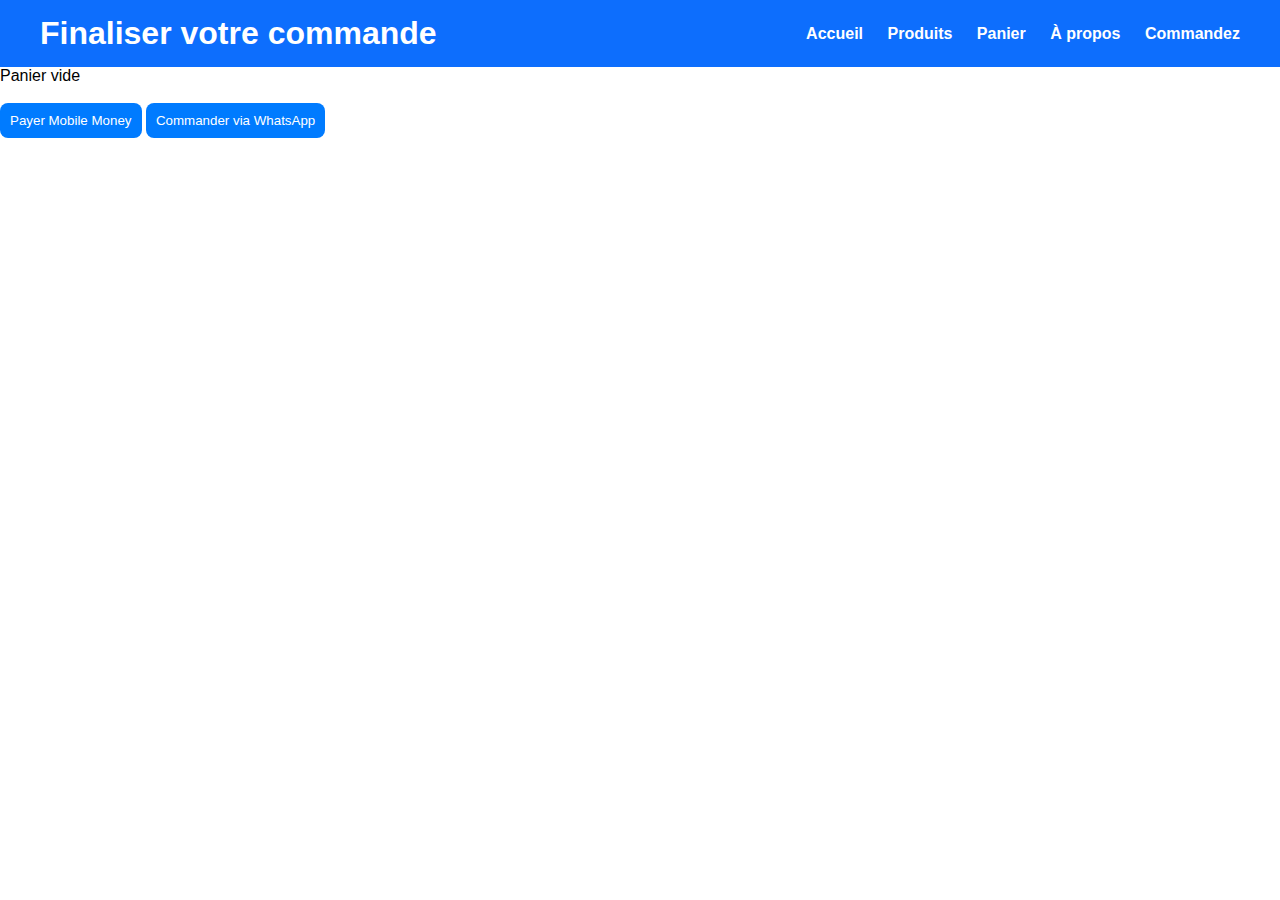
<file: commande.html>
<!DOCTYPE html>
<html>
<head>
    <title>Commande</title>
    <link rel="stylesheet" href="style.css">
</head>
<body onload="afficherResume()">
<header>
<h1>Finaliser votre commande</h1>
     <nav>
        <a href="index.html">Accueil</a>
        <a href="produits.html">Produits</a>
        <a href="panier.html">Panier</a>
        <a href="apropos.html">À propos</a>
        <a href="commande.html">Commandez</a>
    </nav>
</header>

<div id="resumeCommande"></div>

<br>

<button onclick="payer()">Payer Mobile Money</button>
<button onclick="envoyerWhatsApp()">Commander via WhatsApp</button>

<script src="script.js"></script>

<script>
function afficherResume(){
    let panier = JSON.parse(localStorage.getItem("panier")) || [];
    let container = document.getElementById("resumeCommande");

    if(panier.length === 0){
        container.innerHTML = "Panier vide";
        return;
    }

    let total = 0;
    container.innerHTML = "";

    panier.forEach(p=>{
        total += p.prix;
        container.innerHTML += `<p>${p.nom} - $${p.prix}</p>`;
    });

    container.innerHTML += `<h2>Total : $${total}</h2>`;
}

function payer(){
    window.open("https://pay.flutterwave.com/link/TONLIEN", "_blank");
}

function envoyerWhatsApp(){
    let panier = JSON.parse(localStorage.getItem("panier")) || [];
    let message = "Nouvelle commande:%0A";
    let total = 0;

    panier.forEach(p=>{
        message += p.nom + " - $" + p.prix + "%0A";
        total += p.prix;
    });

    message += "Total: $" + total;

    window.open("https://wa.me/243XXXXXXXXX?text=" + message, "_blank");
}
</script>

</body>
</html>
</file>
<file: style.css>
*{
    margin:0;
    padding:0;
    box-sizing:border-box;
    font-family: Arial, Helvetica, sans-serif;
}

body {
    margin: 0;
    padding: 0;
}

.accueil {
    height: 100vh;
    background-image: url("ecomme.jpg");
    background-size: cover;
    background-position: center;
    animation: zoomMove 20s infinite alternate ease-in-out;
}

@keyframes zoomMove {
    0% {
        background-size: 100%;
        background-position: center;
    }
    100% {
        background-size: 115%;
        background-position: top;
    }
}




header{
    background:#0d6efd;
    color:white;
    padding:15px 40px;
    display:flex;
    justify-content:space-between;
    align-items:center;
}

header h1{
    animation: slideDown 1s ease;
}

nav a{
    color:white;
    text-decoration:none;
    margin-left:20px;
    font-weight:bold;
}

nav a:hover{
    text-decoration:underline;
}

.container{
    padding:40px;
}

.card{
    background:white;
    padding:15px;
    border-radius:10px;
    box-shadow:0 4px 8px rgba(0,0,0,0.1);
    margin:15px;
    transition:0.4s;
    animation: fadeIn 1s ease;
}

.card:hover{
    transform:scale(1.05);
}

.products{
    display:flex;
    flex-wrap:wrap;
    justify-content:center;
}

button{
    background:#0d6efd;
    color:white;
    border:none;
    padding:10px 15px;
    border-radius:5px;
    cursor:pointer;
}

button:hover{
    background:#084298;
}

footer{
    background:#0d6efd;
    color:white;
    text-align:center;
    padding:20px;
    margin-top:40px;
}

@keyframes fadeIn{
    from{opacity:0; transform:translateY(30px);}
    to{opacity:1; transform:translateY(0);}
}

@keyframes slideDown{
    from{transform:translateY(-50px); opacity:0;}
    to{transform:translateY(0); opacity:1;}
}


/* Image plein écran page accueil */
.accueil{
    margin:0;
    padding:0;
    height:100vh;
    background-image: url("ecomme.jpg");
    background-size: cover;       /* occupe toute la page */
    background-position: center;  /* bien centrée */
    background-repeat: no-repeat; /* pas de répétition */
}


button {
    padding:10px;
    border:none;
    border-radius:8px;
    background:#007bff;
    color:white;
    cursor:pointer;
    transition:0.3s;
}

button:hover{
    background:#0056b3;
    transform:scale(1.05);
}

.animation-ajout {
    animation: pulse 0.4s ease;
}

@keyframes pulse {
    0% { transform: scale(1); }
    50% { transform: scale(1.2); }
    100% { transform: scale(1); }
}


/* ===== ACCUEIL MODERNE ===== */

.accueil {
    height: 100vh;
    background-image: url("ecomme.jpg");
    background-size: cover;
    background-position: center;
    background-repeat: no-repeat;
    position: relative;
    display: flex;
    justify-content: center;
    align-items: center;
    color: white;
    text-align: center;
}

/* Overlay sombre */
.accueil::before {
    content: "";
    position: absolute;
    top: 0;
    left: 0;
    width: 100%;
    height: 100%;
    background: rgba(0,0,0,0.6);
}

/* Contenu centré */
.contenu-accueil {
    position: relative;
    z-index: 2;
    animation: fadeIn 2s ease;
}

/* Animation texte */
@keyframes fadeIn {
    from {
        opacity: 0;
        transform: translateY(40px);
    }
    to {
        opacity: 1;
        transform: translateY(0);
    }
}

/* Titre */
.contenu-accueil h1 {
    font-size: 45px;
    margin-bottom: 20px;
}

/* Bouton moderne */
.btn-accueil {
    padding: 15px 35px;
    font-size: 18px;
    border: none;
    border-radius: 30px;
    background: #ff9800;
    color: white;
    cursor: pointer;
    transition: 0.3s;
}

.btn-accueil:hover {
    background: #e68900;
    transform: scale(1.1);
}


/* ===== LOADER ===== */

#loader {
    position: fixed;
    width: 100%;
    height: 100%;
    background: #000;
    display: flex;
    justify-content: center;
    align-items: center;
    z-index: 9999;
}

.spinner {
    width: 60px;
    height: 60px;
    border: 6px solid #fff;
    border-top: 6px solid #ff9800;
    border-radius: 50%;
    animation: spin 1s linear infinite;
}

@keyframes spin {
    100% { transform: rotate(360deg); }
}


.panier-flottant {
    position: fixed;
    bottom: 20px;
    right: 20px;
    background: #ff9800;
    color: white;
    font-size: 24px;
    padding: 15px;
    border-radius: 50%;
    text-decoration: none;
    box-shadow: 0 4px 15px rgba(0,0,0,0.3);
    transition: 0.3s;
}

.panier-flottant:hover {
    transform: scale(1.2);
    background: #e68900;
}


.accueil {
    height: 100vh;
    background-image: url("ecomme.jpg");
    background-size: cover;
    background-position: center;
    background-repeat: no-repeat;
    position: relative;
    display: flex;
    justify-content: center;
    align-items: center;
    animation: zoomBg 20s infinite alternate;
}

@keyframes zoomBg {
    from {
        background-size: 100%;
    }
    to {
        background-size: 110%;
    }
}
</file>
